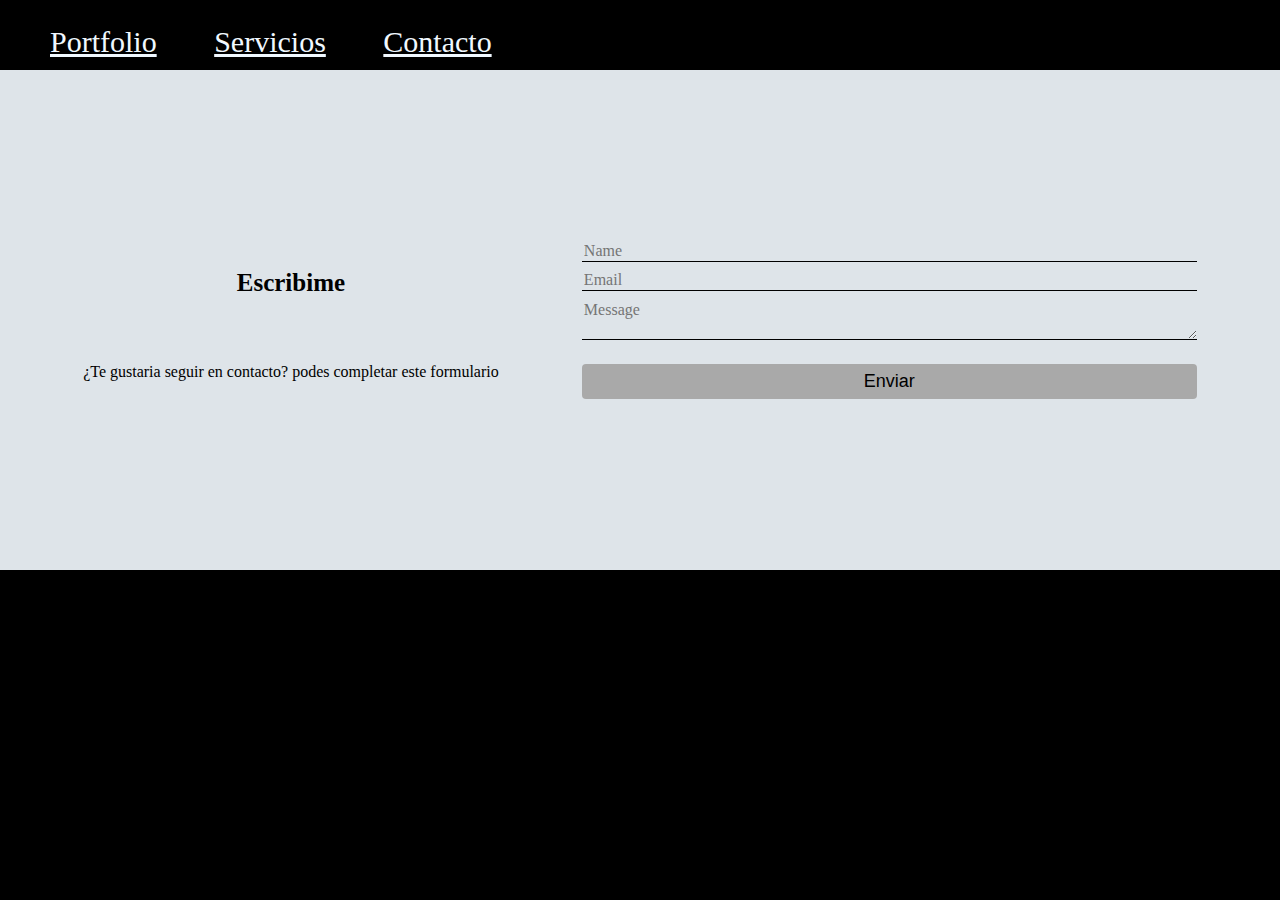
<file: contact-page/index.html>
<!DOCTYPE html>
<html lang="en">
<head>
    <meta charset="UTF-8">
    <meta http-equiv="X-UA-Compatible" content="IE=edge">
    <meta name="viewport" content="width=device-width, initial-scale=1.0">
    <script defer src="../header-comp/index.js"></script>
    <script defer src="../form-comp/index.js"></script>
    <script defer src="./index.js"></script>
    
    <link rel="stylesheet" href="../header-comp/index.css">
    <link rel="stylesheet" href="../form-comp/index.css">
    <link rel="stylesheet" href="./index.css">

    <title>Document</title>
</head>
<body>
    <div class="section">
        <header class="header"></header>
        <form class="form"></form>
    </div>
</body>
</html>
</file>
<file: header-comp/index.css>
.header {
  min-width: 375px;
  max-height: 80px;
}

.menu {
  display: flex;
  background-color: black;
  position: absolute;
  top: 0px;
  right: 0px;
  left: 0px;
  bottom: 0px;
  flex-direction: column;
  justify-content: space-evenly;
  align-items: center;
  min-width: 375px;
  max-height: 600px;
  display: none;
}
.cierra-ventana {
  position: absolute;
  left: 320px;
  bottom: 530px;
  font-size: 30px;
  color: white;
  background-color: black;
  border: none;
}
.container-title {
  display: flex;
  flex-direction: column;
  justify-content: center;
  align-items: center;
  margin-top: 50px;
}
.container-cierra-ventana {
  text-align: right;
}
@media(min-width:890px){
  .abre{
    display: none;
  }
}
.logo {
  max-width: 70px;
  max-height: 50px;
  padding: 10px;
  margin-top: 10px;
  font-size: 30px;
  color: white;
  font-family: "Roboto";
}
.links{
    border: 10px red;
    font-size: 30px;
    font-weight: 500 bold;
    font-family: "roboto";
}
.container-logo{
  display: flex;
  justify-content: space-between;
}
.container-links{
  display: none;
}
@media(min-width:600px){
  .container-links{
    display: flex;
    flex-direction: row;
    justify-content: flex-end;
    margin-bottom: 40px;
  }
  .links{
    padding: 25px;
    color:aliceblue;
  }
}
</file>
<file: form-comp/index.css>
* {
  box-sizing: border-box;
}
.contact {
  min-height: 500px;
  min-width: 375px;
  background-color: rgb(222, 228, 233);
  display: flex;
  flex-direction: column;
  justify-content: center;
  align-items: center;
}
@media (min-width: 900px) {
.container-leyenda{
  display: flex;
  flex-direction: column;
  justify-content: center;
  align-items: center;
}
}

@media (min-width: 900px) {
  .contact {
    display: flex;
    flex-direction: row;
    justify-content: space-evenly;
  }
}
.form-title {
  color: black;
  text-align: center;
  font-size: 25px;
  font-weight: 700 bold;
  font-family: "Roboto";
  margin-bottom: 50px;
}
@media (min-width: 900px) {
  .form-title {
    align-content: flex-start;
  }
}
.form-p{
  font-size: 16px;
  font-family: "Roboto";
}
.label {
  color: aliceblue;
  margin-bottom: 0px;
}
.label-p {
  color: aliceblue;
}
.submit-form {
  width: 100%;
  height: 35px;
  margin-top: 20px;
  font-size: 18px;
  font-family: 'Lucida Sans', 'Lucida Sans Regular', 'Lucida Grande', 'Lucida Sans Unicode', Geneva, Verdana, sans-serif;
  background-color:darkgray;
  border: none;
  border-radius: 4px;
  cursor: pointer;
  transition-delay: 0s;
  transition-duration: 0.4s;
  transition-timing-function: ease-in;
}
.submit-form:hover{
  background-color:dimgray;
  scale: 1.02;
}
.textarea {
  width: 100%;
  font-size: 16px;
  font-family: "roboto";
  border-style: none none solid;
  border-width: medium medium 1px;
  background: transparent none repeat scroll 0% 0%;;
  border-color: white;
  border-bottom-color: black;
  box-sizing: border-box;
}
.input{
  width: 100%;
  font-size: 16px;
  font-family: "roboto";
  margin-bottom: 8px;
  background: transparent none repeat scroll 0% 0%;;
  border-style: none none solid;
  border-width: medium medium 1px;
  border-color: white;
  border-bottom-color: black;
  box-sizing: border-box;
}
</file>
<file: contact-page/index.css>
* {
  box-sizing: border-box;
}

body {
  margin: 0;
  background-color: black;
}

.header {
  background-color: black;
  max-height: 70px;
  min-width: 375px;
}
.section {
  min-height: 850px;
}
</file>
